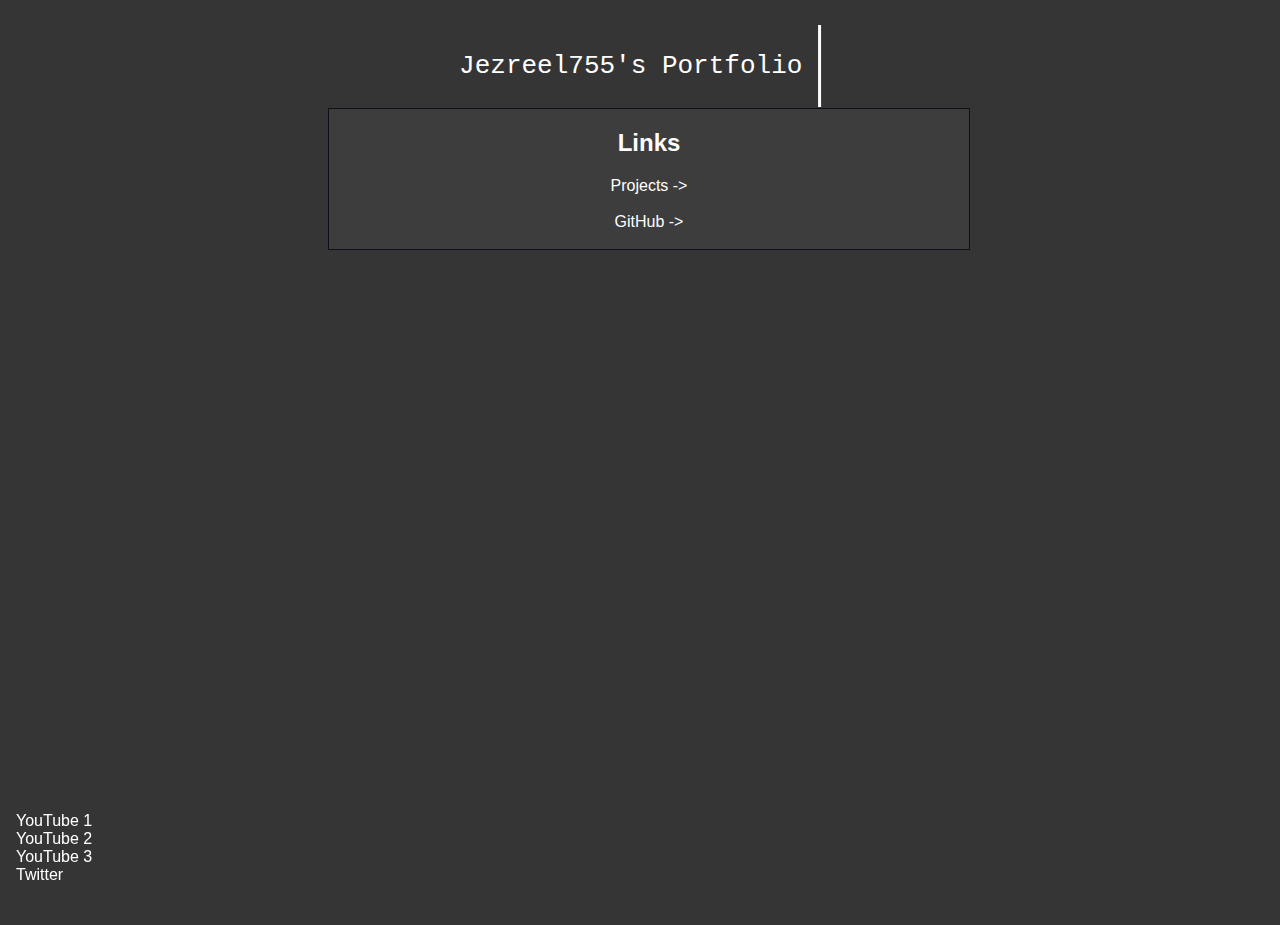
<file: index.html>
<html lang="en">
    <head>
    <link rel="stylesheet" href="https://fonts.googleapis.com/icon?family=Material+Icons">
        <title>Floppa Gods profolio</title>
        <meta name="viewport" content="width=device-width, initial-scale=1.0">
        <link rel="stylesheet" href="../css/text.css">
        <link rel="stylesheet" href="../css/boxes.css">
    </head>
    <body bgcolor=#363535>
        <div class="wrapper"> <div class="typing titletext"> <p> Jezreel755's Portfolio </p> </div> </div>
    <script>
    alert("this is still in development")
    </script>
    <div class="socials">
     <a href="https://youtube.com/channel/UCGvly4zO_yTGog-RPj3z8Ng"> YouTube 1 </a>
     <br>
     <a href="https://youtube.com/channel/UC6TwSJDWljpTM5w6Pm0vjDw"> YouTube 2 </a>
     <br>
     <a href="https://youtube.com/channel/UCKWbnAW1OAclFqNXCswaJhA"> YouTube 3 </a>
     <br>
     <a href="https://twitter.com/Floppa_God1000?t=Wj1g2uECTzIJ0eGqMQh13A&s=09"> Twitter </a>
    </div>
        <div class="box">
               <h2 class="windowtext">Links</h2>
               <a href="../projects.html"> Projects -> </a>
               <br>
               <br>
               <a href="https://github.com/Jezreel755"> GitHub -> </a>
               <br>
               <br>
        </div>
    </body>
</html>
</file>
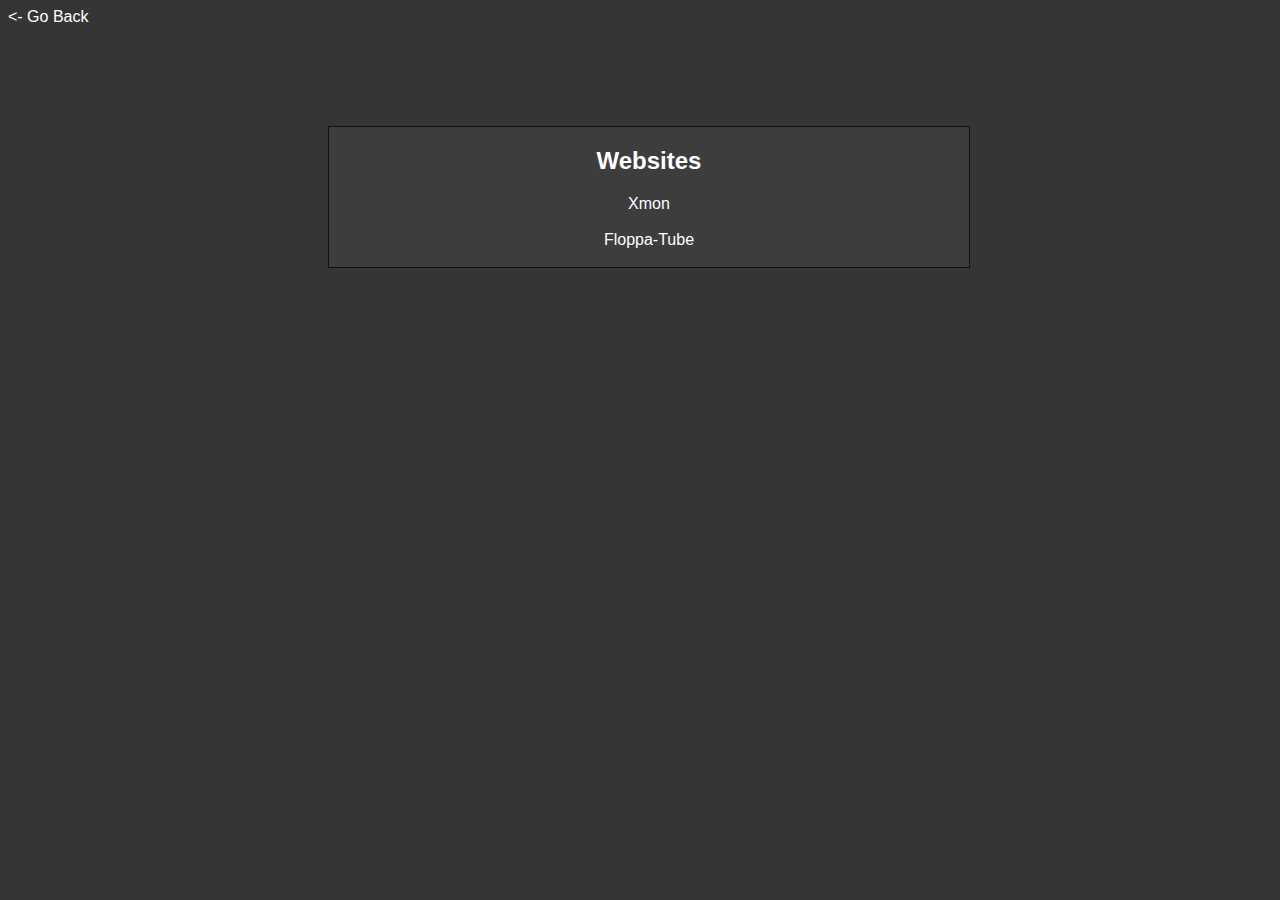
<file: projects.html>
<html lang="en">
 <head>
    <meta charset="utf-8">
    <meta name="viewport" content="width=device-width, initial-scale=1.0">
    <link rel="stylesheet" href="../css/text.css">
    <link rel="stylesheet" href="../css/boxes.css">
    <title>Jezreel755's projects</title>

    <a href="../index.html"> <- Go Back </a>
 </head>
 <body bgcolor=#363535>
  <div class="box">
   <h2 class="windowtext"> Websites </h2>
   <a href="../projects/0.html"> Xmon </a>
   <br>
   <br>
   <a href="../projects/1.html"> Floppa-Tube </a>
   <br>
   <br>
  </div>
 </body>
</html>
</file>
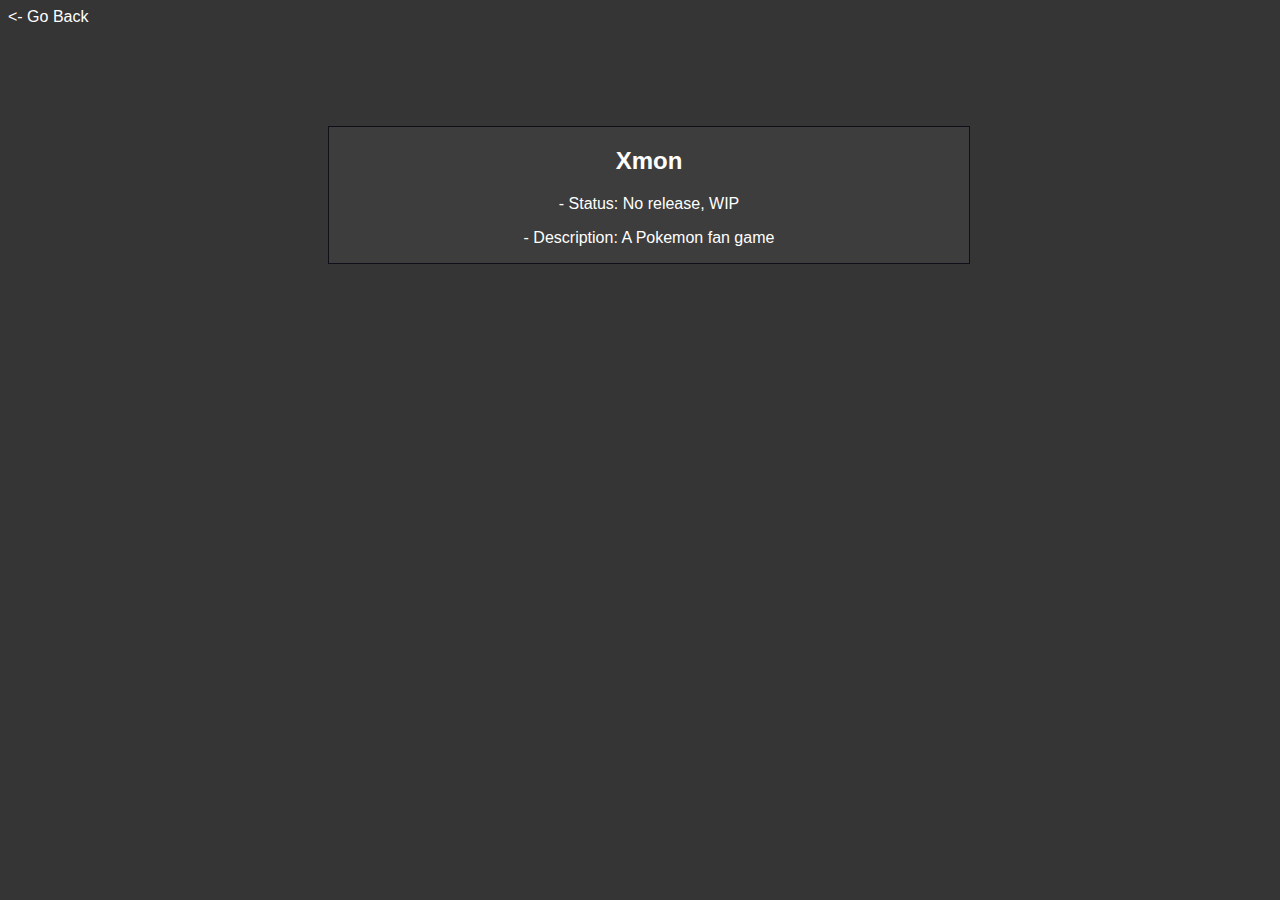
<file: projects/0.html>
<html lang="en">
<head>
<meta charset="utf-8">
<meta name="viewport" content="width=device-width, initial-scale=1.0">
<link rel="stylesheet" href="../css/text.css">
<link rel="stylesheet" href="../css/boxes.css">
<title> Jezreel755's Project </title>

<a href="../projects.html"> <- Go Back </a>
</head>
<body bgcolor="#363535">
<div class="textbox">
<h2 class="windowtext"> Xmon </h2>
<p class="windowtext"> - Status: No release, WIP </p>
<p class="windowtext"> - Description: A Pokemon fan game </p>
</div>
</body>
</html>
</file>
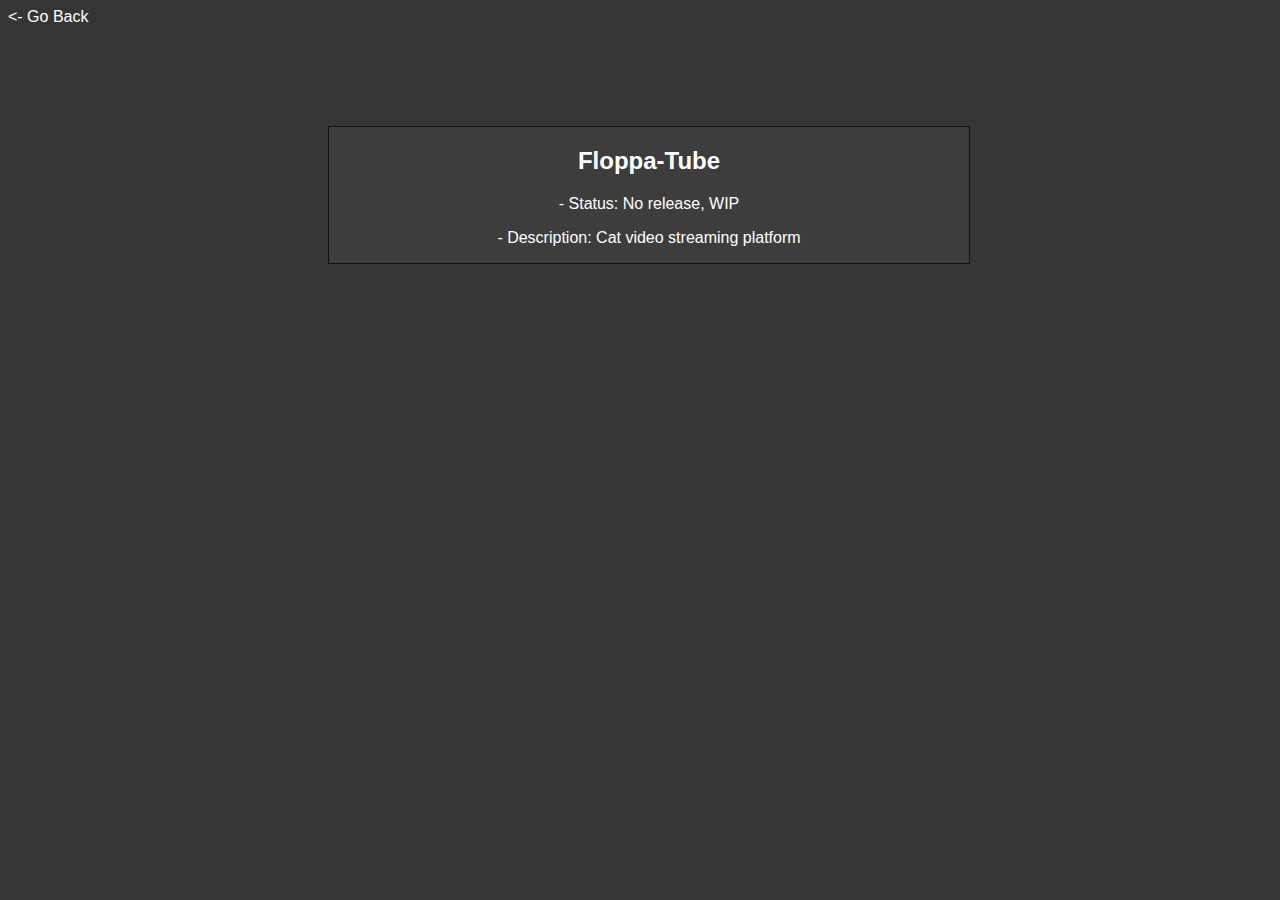
<file: projects/1.html>
<html lang="en">
<head>
<meta charset="utf-8">
<meta name="viewport" content="width=device-width, initial-scale=1.0">
<link rel="stylesheet" href="../css/text.css">
<link rel="stylesheet" href="../css/boxes.css">
<title>Jezreel755's Project</title>

<a href="../projects.html"> <- Go Back </a>
</head>
<body bgcolor="#363535">
<div class="textbox">
<h2 class="windowtext"> Floppa-Tube </h2>
<p class="windowtext"> - Status: No release, WIP </p>
<p class="windowtext"> - Description: Cat video streaming platform </p>
</div>
</body>
</html>
</file>
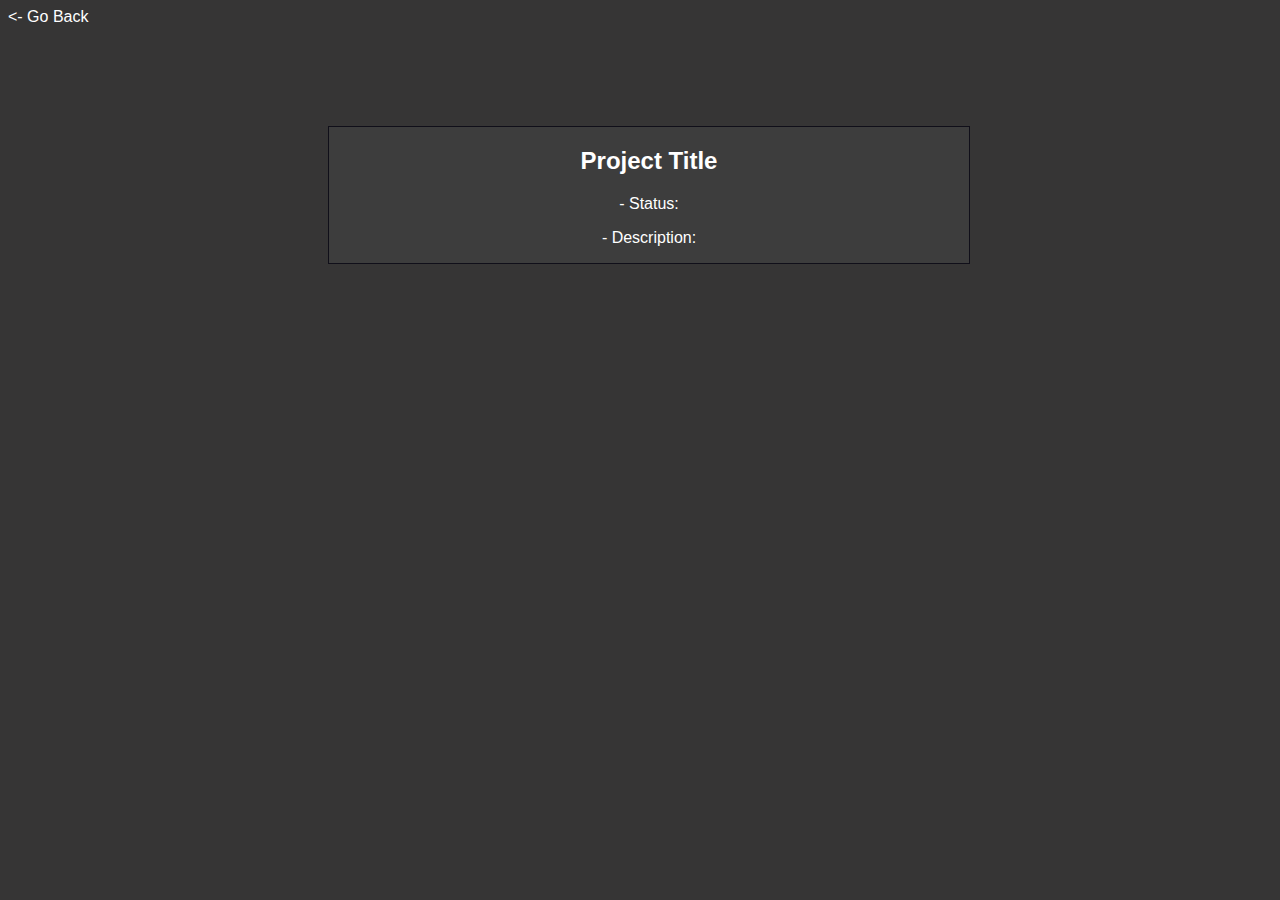
<file: projects/template.html>
<html lang="en">
<head>
<meta charset="utf-8">
<meta name="viewport" content="width=device-width, initial-scale=1.0">
<link rel="stylesheet" href="../css/text.css">
<link rel="stylesheet" href="../css/boxes.css">
<title> Jezreel755's Project </title>

<a href="../projects.html"> <- Go Back </a>
</head>
<body bgcolor="#363535">
<div class="textbox">
<h2 class="windowtext"> Project Title </h2>
<p class="windowtext"> - Status:  </p>
<p class="windowtext"> - Description:  </p>
</div>
</div>
</body>
</html>
</file>
<file: css/text.css>
@import url('https://fonts.googleapis.com/css2?family=Roboto:wght@500&display=swap')

.text {
    font-family: 'Roboto', sans-serif;
    color: white;
    font-size: 30px;
}

.wrapper {

  height: 100vh;

   position: absolute;

   padding-top: 50px;

   left: 50%;

   top: 50%;

   transform: translate(-50%, -50%);

}

.typing {

  width: 23ch;

  animation: typing 2s steps(23), blink .5s step-end infinite alternate;

  white-space: nowrap;

  overflow: hidden;

  border-right: 3px solid;

  font-family: monospace;

  font-size: 2em;

}

@keyframes typing {

  from {

    width: 0

  }

}

@keyframes blink {

  50% {

    border-color: transparent

  }

}

.typingmed {

  width: 22ch;

  animation: typing 2s steps(22), blink .5s step-end infinite alternate;

  white-space: nowrap;

  overflow: hidden;

  border-right: 3px solid;

  font-family: monospace;

  font-size: 2em;

}

@keyframes typingmed {

  from {

    width: 0

  }

}

@keyframes blink {

  50% {

    border-color: transparent

  }

}

.typingshort {

  width: 18ch;

  animation: typing 2s steps(18), blink .5s step-end infinite alternate;

  white-space: nowrap;

  overflow: hidden;

  border-right: 3px solid;

  font-family: monospace;

  font-size: 2em;

}

@keyframes typingshort {

  from {

    width: 0

  }

}

@keyframes blink {

  50% {

    border-color: transparent

  }

}

.titletext {
    color: white;
}

.socials  {
    position:fixed;
    bottom:8px;
    width:100%;
    padding: 8px;
}

a {
    color: #ffffff;
    text-decoration: none;
    font-family: 'Roboto', sans-serif;
}
</file>
<file: css/boxes.css>
.box {
    position: absolute;
    z-index: 9;
    background-color:  #3d3d3d;
    border: 1px solid #100f19;
    text-align: center;
    width: 50%;
    margin-left:25%;
     margin-top: 100px
}
.textbox {
    position: absolute;
    z-index: 9;
    background-color:  #3d3d3d;
    border: 1px solid #100f19;
    text-align: center;
    width: 50%;
    margin-left:25%;
    margin-top: 100px
}
.windowtext {
    font-family: 'Consolas', sans-serif;
    color: white;
    text-decoration: none;
}
.linkbox {
     margin-left: 42.25%;
     padding-top: 10%;
}
</file>
